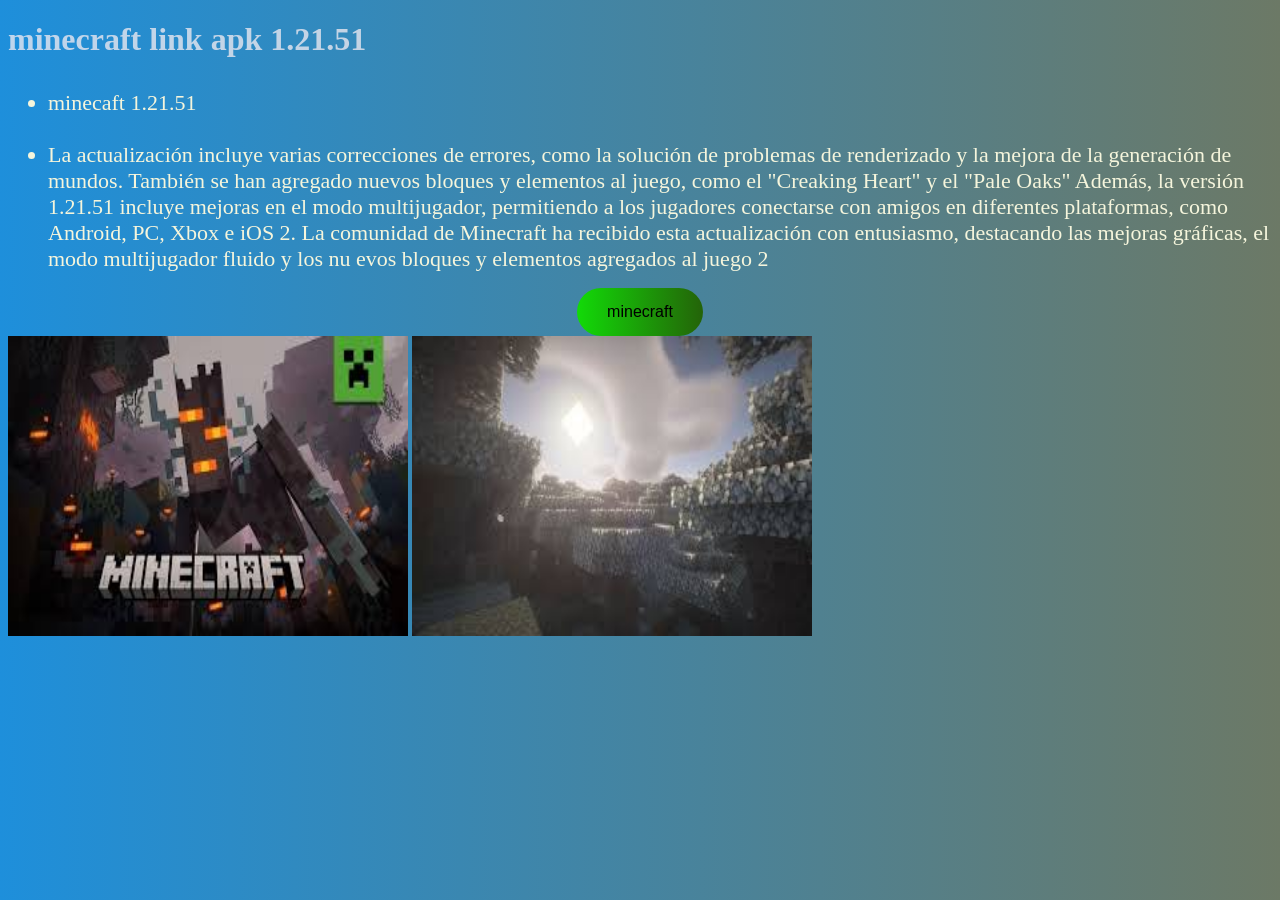
<file: index.html>
<!DOCTYPE html>
<html lang="en">
<head>
    <meta charset="UTF-8">
    <meta name="viewport" content="width=device-width, initial-scale=1.0">
    <title>minecraft 2</title> <h1>minecraft link apk 1.21.51</h1> 

     <link rel="stylesheet" href="estilos.css">
</head>
<body>

 
   
    <ul><li>minecaft 1.21.51 </li> </ul> 
         <ul><li>La actualización incluye varias correcciones de errores, como la solución de problemas de renderizado y la mejora de la generación de mundos. También se han agregado nuevos bloques y elementos al juego, como el "Creaking Heart" y el "Pale Oaks"

Además, la versión 1.21.51 incluye mejoras en el modo multijugador, permitiendo a los jugadores conectarse con amigos en diferentes plataformas,
 como Android, PC, Xbox e iOS 2.
La comunidad de Minecraft ha recibido esta actualización con entusiasmo, destacando las mejoras gráficas, el modo multijugador fluido y los nu
evos bloques y elementos agregados al juego 2</li></ul>
    <div 
     class="button-container"> <a href="https://www.mediafire.com/file/hp3g8q1i44zrlm6/minecraft-1-21-51-01-xbox-servers.apk/file?dkey=q1mfayobunk&r=1042">
         <button class="button"> minecraft </button></a>   </div>
</body> 
<body><img srcset="[data-uri]"  width="400" height="300">
    <img src="[data-uri]" width="400" height="300">
   
   
</body>
</html>
</file>
<file: estilos.css>
.button-container {

 display: flex;

 justify-content: center;

align-items: center;

 }
 
 li {font-size: 22px !important;  color: beige;

 }
 li {padding-top: 10px;}
.button {

padding: 15px 30px;
 font-size: 16px;
color: rgb(0, 0, 0);
background: linear-gradient(90deg, #12da08, #246309);


border: none;

 border-radius: 50px;

cursor: pointer;

 box-shadow: 0 4px 15px rgba(4, 117, 19, 0);

 transition: box-shadow 0.3s ease, transform 0.3s ease;

}



.button:hover {

 box-shadow: 0 10px 20px rgba(15, 231, 83, 0.5);

transform: translateY(-3px);

 }
 body { background: linear-gradient(90deg, #1e8fdb, #6c7966);

  } 
h1 { color: rgba(239, 234, 241, 0.774);}
</file>
